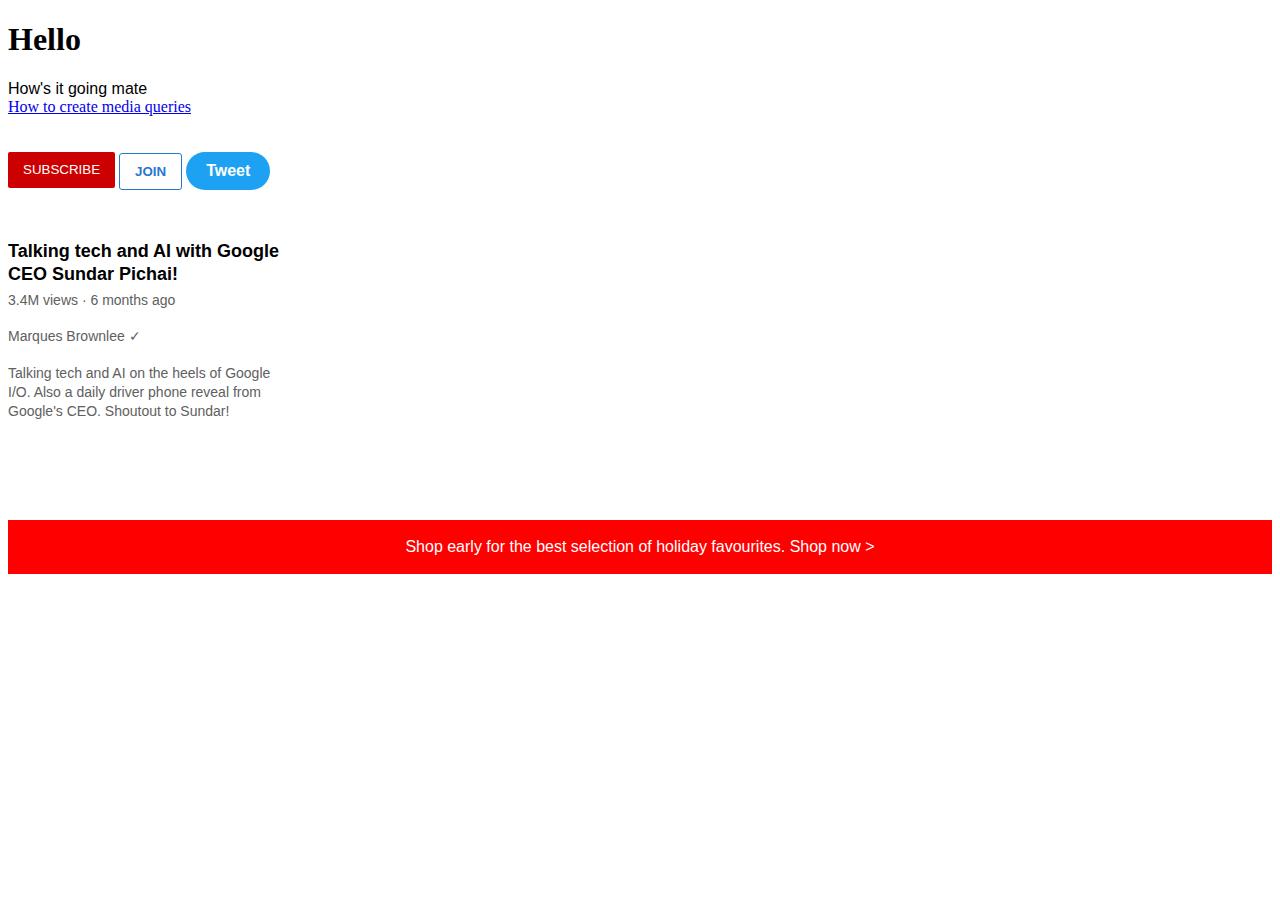
<file: index.html>
<!DOCTYPE html>
<html lang="en">
  <head>
    <link rel="stylesheet" href="./style.css" />
    <meta charset="UTF-8" />
    <meta http-equiv="X-UA-Compatible" content="IE=edge" />
    <meta name="viewport" content="width=device-width, initial-scale=1.0" />
    <title>YouTube</title>
  </head>
  <body>
    <h1>Hello</h1>
    <p>How's it going mate</p>
    <a href="https://www.youtube.com/watch?v=2KL-z9A56SQ" target="_blank"
      >How to create media queries</a
    >
    <br />
    <br />
    <br />
    <button class="subscribe-btn">SUBSCRIBE</button>
    <button class="join-btn">JOIN</button>
    <button class="tweet-btn">Tweet</button>
    <p class="video-title">
      Talking tech and AI with Google CEO Sundar Pichai!
    </p>
    <p class="video-details">3.4M views &#183; 6 months ago</p>
    <p class="video-creator">Marques Brownlee &#10003</p>
    <p class="video-description">
      Talking tech and AI on the heels of Google I/O. Also a daily driver phone reveal from Google's CEO. Shoutout to Sundar!
    </p>

    <p class="apple-text">
      Shop early for the best selection of holiday favourites. <span class="styled-element">Shop now &#62;</span>
    </p>
  </body>
</html>
</file>
<file: style.css>
* {
  /*padding: 0;
  margin: 0;*/
  box-sizing: border-box;
}

p {
  font-family: Arial, Helvetica, sans-serif;
  margin-top: 0;
  margin-bottom: 0;
}

.subscribe-btn {
  padding: 10px 15px;
  background: rgb(204, 0, 0);
  height: 36px;
  color: white;
  border: none;
  border-radius: 2px;
  cursor: pointer;
  font-weight: 500;
  transition: opacity 150ms;
  vertical-align: top;
}

.subscribe-btn:hover {
  opacity: 0.7;
}

.tweet-btn {
  padding: 10px 20px;
  background: #1da1f2;
  color: white;
  border: none;
  border-radius: 50px;
  cursor: pointer;
  font-weight: 600;
  font-size: 16px;
  transition: box-shadow 150ms;
}

.tweet-btn:hover {
  box-shadow: 5px 5px 10px rgba(0, 0, 0, 0.15);
}

.join-btn {
  padding: 10px 15px;
  color: rgb(41, 118, 211);
  background-color: white;
  border: 1.5px solid rgb(41, 118, 211);
  border-radius: 3px;
  cursor: pointer;
  font-weight: 600;
  transition: all 500ms;
  margin-bottom: 50px;
}

.join-btn:hover {
  background-color: rgb(41, 118, 211);
  color: white;
  transition: 400ms;
}

.join-btn:active {
  background-color: black;
  color: white;
  transition: 100ms;
  border: none;
}

.video-title {
  font-weight: bold;
  font-size: 18px;
  width: 300px;
  line-height: 130%;
  margin-bottom: 5px;
  /* text-align: center;*/
}

.video-details {
  font-size: 14px;
  color: rgb(96, 96, 96);
  margin-bottom: 20px;
}

.video-creator {
  font-size: 14px;
  color: rgb(96, 96, 96);
  margin-bottom: 20px;
}

.video-description {
  width: 280px;
  font-size: 14px;
  line-height: 135%;
  color: rgb(96, 96, 96);
  margin-bottom: 100px;
}

.apple-text {
  color: rgb(96, 96, 96);
  color: white;
  background-color: red;
  text-align: center;
  padding: 18px 10px;
}

.styled-element:hover {
  text-decoration: underline;
  cursor: pointer;
}
</file>
